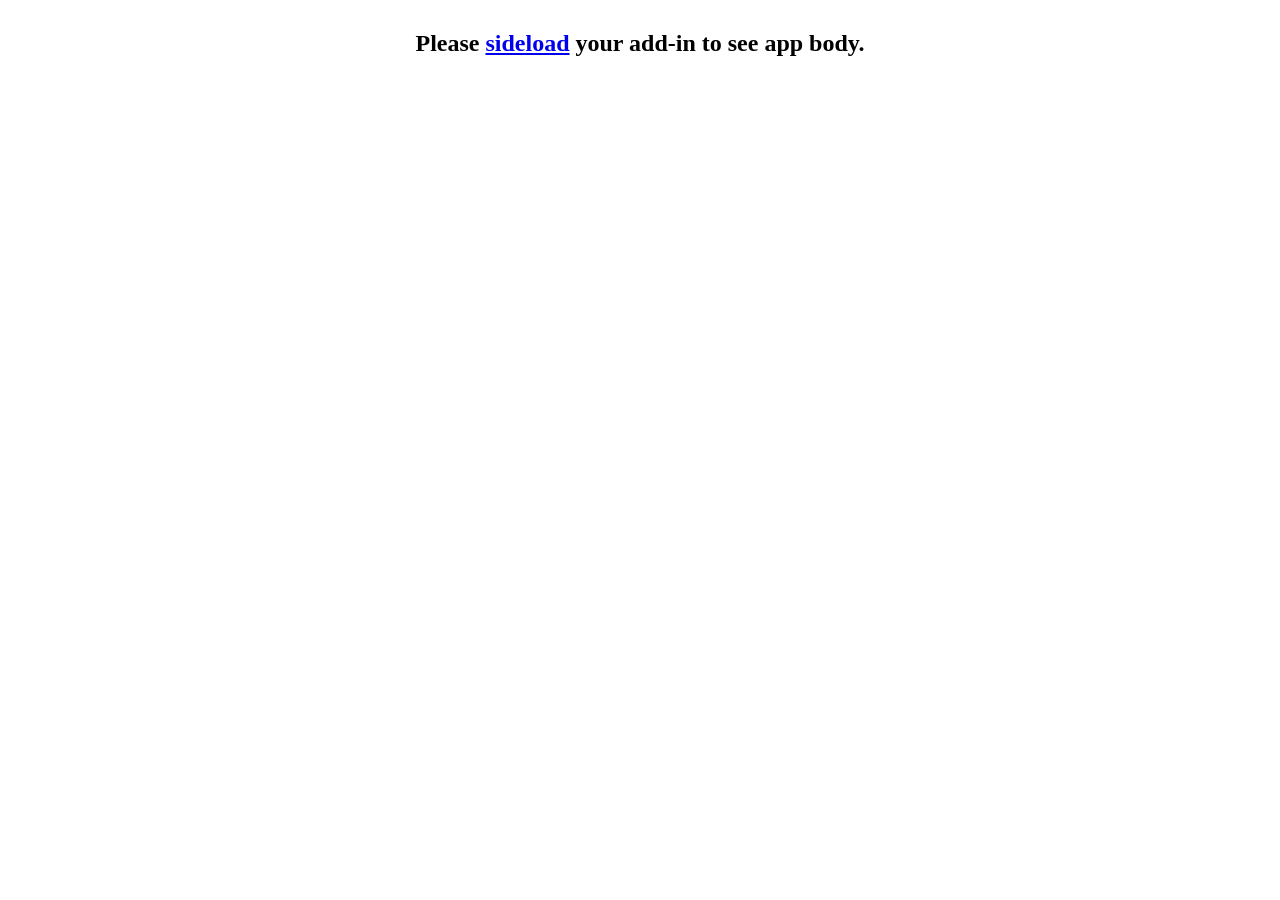
<file: aiexcel/taskpane.html>
<!doctype html><html><head><meta charset="UTF-8"/><meta http-equiv="X-UA-Compatible" content="IE=Edge"/><meta name="viewport" content="width=device-width,initial-scale=1"><title>Simple AI Functions for Excel</title><script src="https://appsforoffice.microsoft.com/lib/1/hosted/office.js"></script><link rel="stylesheet" href="https://res-1.cdn.office.net/files/fabric-cdn-prod_20230815.002/office-ui-fabric-core/11.1.0/css/fabric.min.css"/><link href="dbe15b7bdbef0cabc0ea.css" rel="stylesheet"/><script defer="defer" src="polyfill.js"></script><script defer="defer" src="taskpane.js"></script><script defer="defer" src="commands.js"></script><script defer="defer" src="functions.js"></script></head><body class="ms-font-m ms-welcome ms-Fabric"><section id="sideload-msg" class="ms-welcome__main"><h2 class="ms-font-xl">Please <a target="_blank" rel="noopener" href="https://learn.microsoft.com/office/dev/add-ins/testing/test-debug-office-add-ins#sideload-an-office-add-in-for-testing">sideload</a> your add-in to see app body.</h2></section><main id="app-body" class="ms-welcome__main" style="display:none"></main></body></html>
</file>
<file: aiexcel/dbe15b7bdbef0cabc0ea.css>
/* 
 * Copyright (c) Microsoft Corporation. All rights reserved. Licensed under the MIT license.
 * See LICENSE in the project root for license information.
 */

 html,
 body {
     width: 100%;
     height: 100%;
     margin: 0;
     padding: 0;
 }
 
 ul {
     margin: 0;
     padding: 0;
 }
 
 .ms-welcome__header {
    padding: 20px;
    padding-bottom: 30px;
    padding-top: 100px;
    display: -webkit-flex;
    display: flex;
    -webkit-flex-direction: column;
    flex-direction: column;
    align-items: center;
 }

 .ms-welcome__main {
    display: -webkit-flex;
    display: flex;
    -webkit-flex-direction: column;
    flex-direction: column;
    -webkit-flex-wrap: nowrap;
    flex-wrap: nowrap;
    -webkit-align-items: center;
    align-items: center;
    -webkit-flex: 1 0 0;
    flex: 1 0 0;
    padding: 10px 20px;
 }
 
 .ms-welcome__main > h2 {
     width: 100%;
     text-align: center;
 }
 
 .ms-welcome__features {
     list-style-type: none;
     margin-top: 20px;
 }
 
 .ms-welcome__features.ms-List .ms-ListItem {
     padding-bottom: 20px;
     display: -webkit-flex;
     display: flex;
 }
 
 .ms-welcome__features.ms-List .ms-ListItem > .ms-Icon {
     margin-right: 10px;
 }
 
 .ms-welcome__action.ms-Button--hero {
     margin-top: 30px;
 }
 
.ms-Button.ms-Button--hero .ms-Button-label {
  color: #0078d7;
}

.ms-Button.ms-Button--hero:hover .ms-Button-label,
.ms-Button.ms-Button--hero:focus .ms-Button-label{
  color: #005a9e;
  cursor: pointer;
}

b {
    font-weight: bold;
}

/* タブコンテナのスタイル */
.tab-container {
  width: 100%;
  /*margin: 20px 0;*/
  margin: 0px 0px;
}

.tab-buttons {
  display: flex;
  border-bottom: 1px solid #ccc;
  margin-top: 0px;
  margin-bottom: 20px;
}

.tab-button {
  padding: 10px 20px;
  border: none;
  background: none;
  cursor: pointer;
  font-size: 14px;
  color: #666;
  border-bottom: 2px solid transparent;
  transition: all 0.3s ease;
}

.tab-button:hover {
  color: #0078d7;
}

.tab-button.active {
  color: #0078d7;
  border-bottom: 2px solid #0078d7;
}

.tab-pane {
  display: none;
  padding: 0px;
}

.tab-pane.active {
  display: block;
}

/* 設定フォームのスタイル */
.settings-form {
  max-width: 100%;
  padding: 0px 20px 20px 20px;
}

.form-group {
  margin-bottom: 15px;
}

.form-group label {
  display: block;
  margin-bottom: 5px;
  font-weight: bold;
  color: #333;
}

.form-control {
  width: 100%;
  padding: 8px;
  border: 1px solid #ccc;
  border-radius: 4px;
  font-size: 14px;
}

.form-control:focus {
  border-color: #0078d7;
  outline: none;
  box-shadow: 0 0 0 2px rgba(0, 120, 215, 0.2);
}

.btn {
  padding: 8px 16px;
  border: none;
  border-radius: 4px;
  cursor: pointer;
  font-size: 14px;
  transition: all 0.3s ease;
}

.btn-primary {
  background-color: #0078d7;
  color: white;
}

.btn-primary:hover {
  background-color: #005a9e;
}
</file>
<file: aifuncforexcel/54c8397ab5acb88cfaa0.css>
/* 
 * Copyright (c) Microsoft Corporation. All rights reserved. Licensed under the MIT license.
 * See LICENSE in the project root for license information.
 */

 html,
 body {
     width: 100%;
     height: 100%;
     margin: 0;
     padding: 0;
 }
 
 ul {
     margin: 0;
     padding: 0;
 }
 
 .ms-welcome__header {
    padding: 20px;
    padding-bottom: 30px;
    padding-top: 100px;
    display: -webkit-flex;
    display: flex;
    -webkit-flex-direction: column;
    flex-direction: column;
    align-items: center;
 }

 .ms-welcome__main {
    display: -webkit-flex;
    display: flex;
    -webkit-flex-direction: column;
    flex-direction: column;
    -webkit-flex-wrap: nowrap;
    flex-wrap: nowrap;
    -webkit-align-items: center;
    align-items: center;
    -webkit-flex: 1 0 0;
    flex: 1 0 0;
    padding: 10px 20px;
 }
 
 .ms-welcome__main > h2 {
     width: 100%;
     text-align: center;
 }
 
 .ms-welcome__features {
     list-style-type: none;
     margin-top: 20px;
 }
 
 .ms-welcome__features.ms-List .ms-ListItem {
     padding-bottom: 20px;
     display: -webkit-flex;
     display: flex;
 }
 
 .ms-welcome__features.ms-List .ms-ListItem > .ms-Icon {
     margin-right: 10px;
 }
 
 .ms-welcome__action.ms-Button--hero {
     margin-top: 30px;
 }
 
.ms-Button.ms-Button--hero .ms-Button-label {
  color: #0078d7;
}

.ms-Button.ms-Button--hero:hover .ms-Button-label,
.ms-Button.ms-Button--hero:focus .ms-Button-label{
  color: #005a9e;
  cursor: pointer;
}

b {
    font-weight: bold;
}

/* タブコンテナのスタイル */
.tab-container {
  width: 100%;
  margin: 20px 0;
}

.tab-buttons {
  display: flex;
  border-bottom: 1px solid #ccc;
  margin-bottom: 20px;
}

.tab-button {
  padding: 10px 20px;
  border: none;
  background: none;
  cursor: pointer;
  font-size: 14px;
  color: #666;
  border-bottom: 2px solid transparent;
  transition: all 0.3s ease;
}

.tab-button:hover {
  color: #0078d7;
}

.tab-button.active {
  color: #0078d7;
  border-bottom: 2px solid #0078d7;
}

.tab-pane {
  display: none;
  padding: 20px;
}

.tab-pane.active {
  display: block;
}

/* 設定フォームのスタイル */
.settings-form {
  max-width: 100%;
  padding: 20px;
}

.form-group {
  margin-bottom: 15px;
}

.form-group label {
  display: block;
  margin-bottom: 5px;
  font-weight: bold;
  color: #333;
}

.form-control {
  width: 100%;
  padding: 8px;
  border: 1px solid #ccc;
  border-radius: 4px;
  font-size: 14px;
}

.form-control:focus {
  border-color: #0078d7;
  outline: none;
  box-shadow: 0 0 0 2px rgba(0, 120, 215, 0.2);
}

.btn {
  padding: 8px 16px;
  border: none;
  border-radius: 4px;
  cursor: pointer;
  font-size: 14px;
  transition: all 0.3s ease;
}

.btn-primary {
  background-color: #0078d7;
  color: white;
}

.btn-primary:hover {
  background-color: #005a9e;
}
</file>
